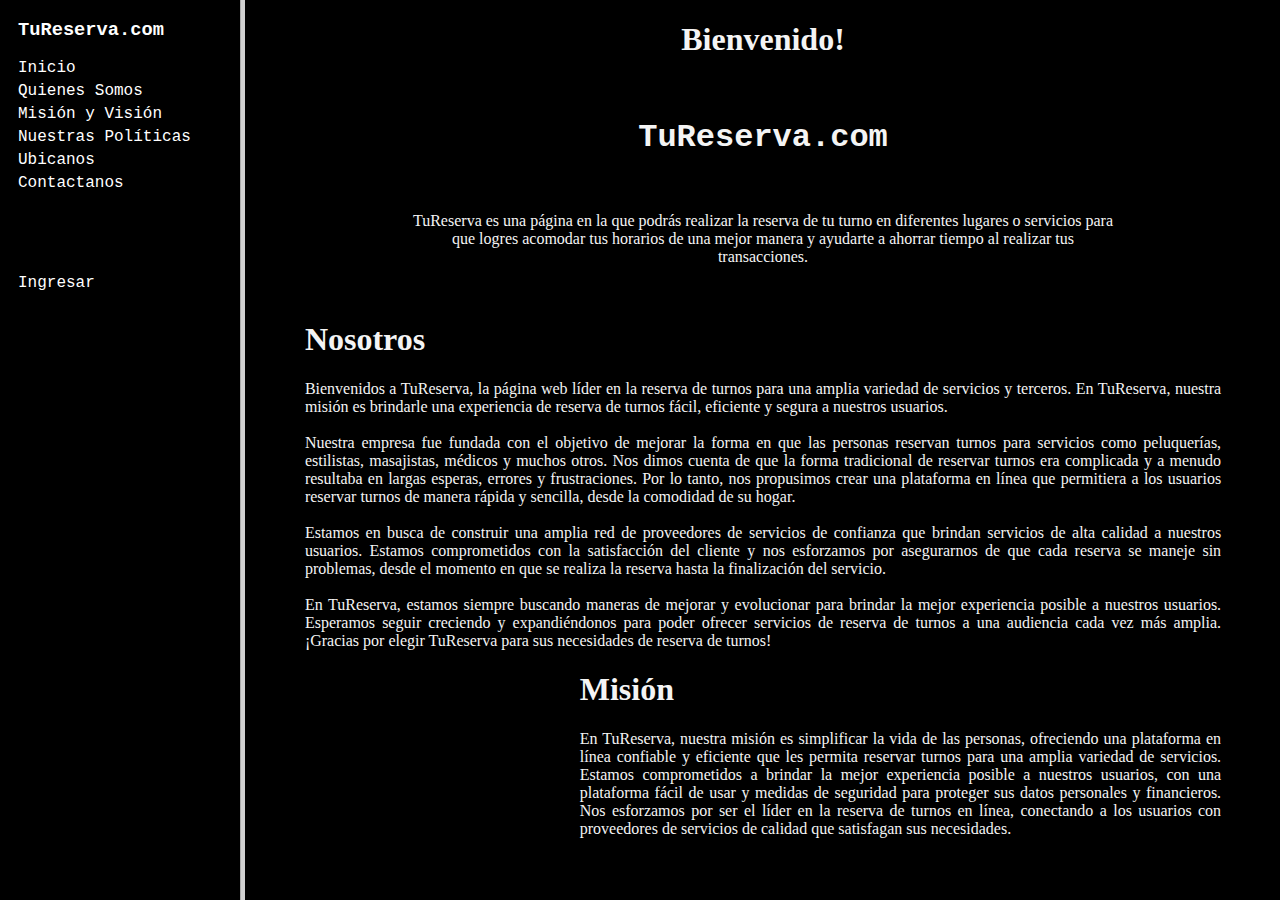
<file: Páginas/index.html>
<!DOCTYPE html>
<head>
    <link rel="stylesheet" href="style.css">
    <title>TuReserva</title>
    <link rel="stylesheet" href="https://cdn.jsdelivr.net/npm/bootstrap@4.0.0/dist/css/bootstrap.min.css" integrity="sha384-Gn5384xqQ1aoWXA+058RXPxPg6fy4IWvTNh0E263XmFcJlSAwiGgFAW/dAiS6JXm" crossorigin="anonymous">
</head>
<frameset cols="240, *">
    <frame src="nav.html" name="left">
    <frame src="inicio.html" name="right">
</frameset>
<body>

</body>
</html>
</file>
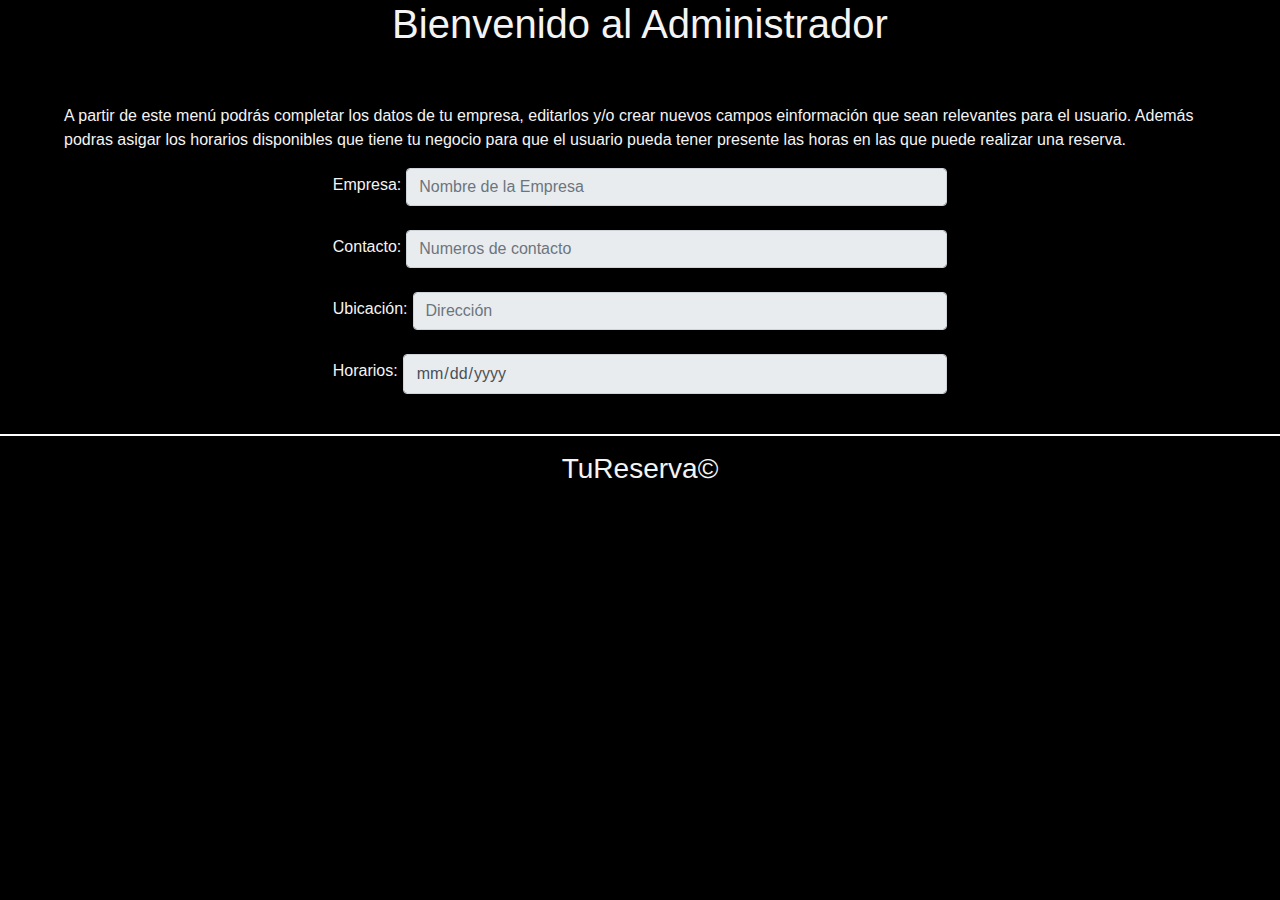
<file: Páginas/ADMIN.html>
<!DOCTYPE html>
<html lang="en">
  <head>
    <meta charset="UTF-8" />
    <meta http-equiv="X-UA-Compatible" content="IE=edge" />
    <meta name="viewport" content="width=device-width, initial-scale=1.0" />
    <link
      rel="stylesheet"
      href="https://cdn.jsdelivr.net/npm/bootstrap@4.0.0/dist/css/bootstrap.min.css"
      integrity="sha384-Gn5384xqQ1aoWXA+058RXPxPg6fy4IWvTNh0E263XmFcJlSAwiGgFAW/dAiS6JXm"
      crossorigin="anonymous"
    />
    <link rel="stylesheet" href="style.css" />
    <title>Administrador</title>
  </head>

  <body>
    <center>
      <h1>Bienvenido al Administrador</h1>
    </center>
    <br /><br />
    <div class="parrafo">
      <p>
        A partir de este menú podrás completar los datos de tu empresa,
        editarlos y/o crear nuevos campos einformación que sean relevantes para
        el usuario. Además podras asigar los horarios disponibles que tiene tu
        negocio para que el usuario pueda tener presente las horas en las que
        puede realizar una reserva.
      </p>
    </div>

    <div class="datos">
      <div class="datosindv">
        <label for="">Empresa: </label>
        <input
          class="form-control"
          type="text"
          placeholder="Nombre de la Empresa"
          readonly
        />
      </div>
      <br />
      <div class="datosindv">
        <label for="">Contacto: </label>
        <input
          class="form-control"
          type="text"
          placeholder="Numeros de contacto"
          readonly
        />
      </div>
      <br />
      <div class="datosindv">
        <label for="">Ubicación: </label>
        <input
          class="form-control"
          type="text"
          placeholder="Dirección"
          readonly
        />
      </div>
      <br />
      <div class="datosindv">
        <label for="">Horarios: </label>
        <input class="form-control" type="date" placeholder="" disabled />
      </div>
    </div>
    <br />
    <hr
      style="height: 2px; width: 100%; border-width: 0; background-color: white"
    />
    <center>
      <h3>TuReserva&copy;</h3>
    </center>
  </body>
</html>
</file>
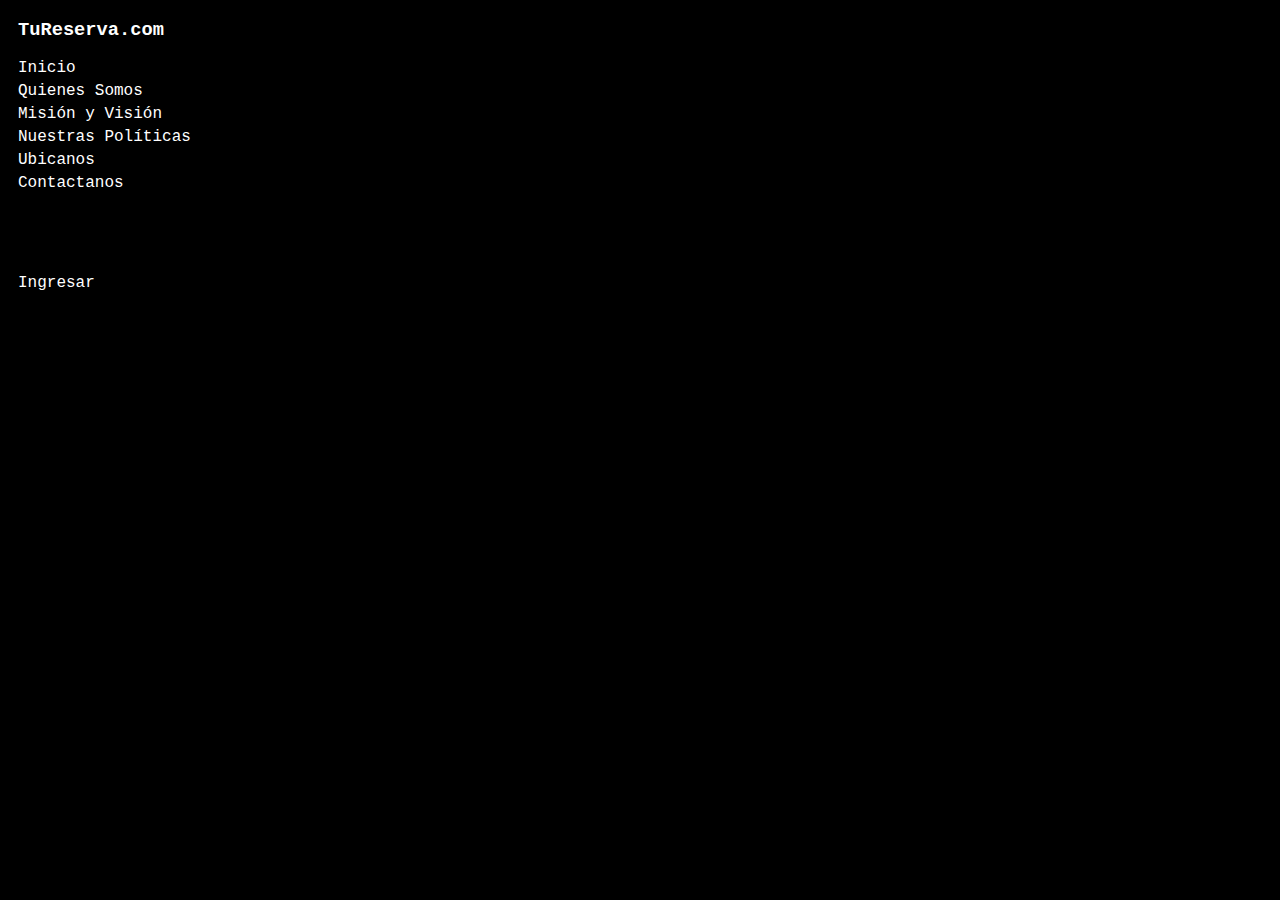
<file: Páginas/nav.html>
<!DOCTYPE html>
<html lang="en">

<head>
    <meta charset="UTF-8">
    <meta http-equiv="X-UA-Compatible" content="IE=edge">
    <meta name="viewport" content="width=device-width, initial-scale=1.0">
    <link rel="stylesheet" href="style.css">
    <title>TuReserva</title>
</head>

<body>

    <div class="sidebar">
        <ul>
            <div class="inicio">
                <a href="inicio.html" class="nombre" target="right">
                    <h3 style="font-family: 'Courier New', Courier, monospace;">TuReserva.com</h3>
                </a>
            </div>
            <li><a href="inicio.html" target="right">Inicio</a></li>
            <li><a href="inicio.html#nosotros" target="right">Quienes Somos</a></li>
            <li><a href="inicio.html#m&v" target="right">Misión y Visión</a></li>
            <li><a href="PL.html" target="right">Nuestras Políticas</a></li>
            <li><a href="inicio.html#ubicacion" target="right">Ubicanos</a></li>
            <li><a href="inicio.html#contacto" target="right">Contactanos</a></li>
            <br>
            <br>
            <br>
            <br>
            <li><a href="ADMIN.html" target="right">Ingresar</a></li>
        </ul>
    </div>

</body>

</html>
</file>
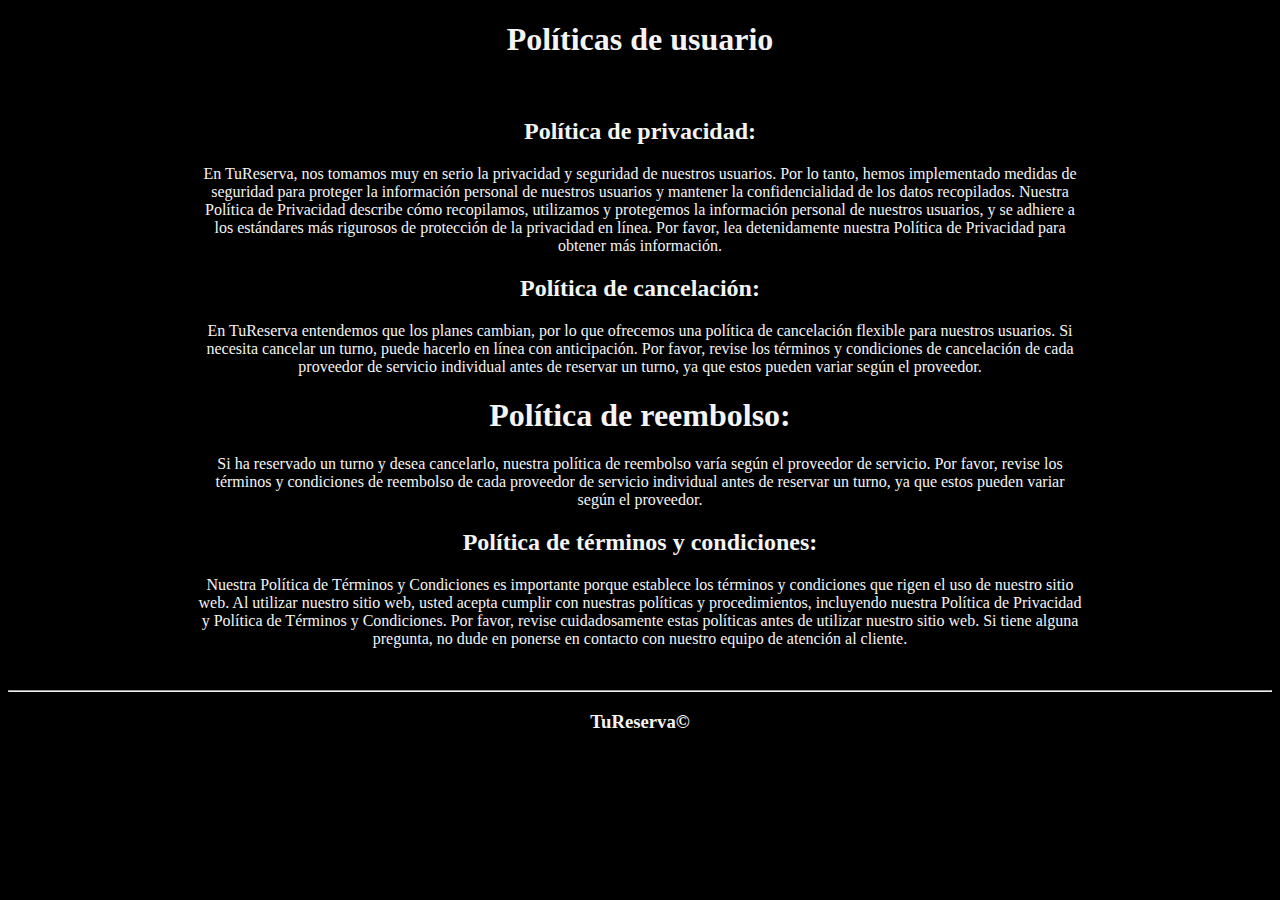
<file: Páginas/PL.html>
<!DOCTYPE html>
<html lang="en">

<head>
    <meta charset="UTF-8">
    <meta http-equiv="X-UA-Compatible" content="IE=edge">
    <meta name="viewport" content="width=device-width, initial-scale=1.0">
    <link rel="stylesheet" href="style.css">
    <title>Políticas</title>
</head>

<body>

    <center>

        <h1>Políticas de usuario</h1>
        <br>
        <div style="width: 70%;">
            <h2>Política de privacidad:</h2>

            <p>
                En TuReserva, nos tomamos muy en serio la privacidad y seguridad de nuestros usuarios. Por lo tanto,
                hemos
                implementado medidas de seguridad para proteger la información personal de nuestros usuarios y mantener
                la
                confidencialidad de los datos recopilados. Nuestra Política de Privacidad describe cómo recopilamos,
                utilizamos y protegemos la información personal de nuestros usuarios, y se adhiere a los estándares más
                rigurosos de protección de la privacidad en línea. Por favor, lea detenidamente nuestra Política de
                Privacidad para obtener más información.
            </p>

            <h2>
                Política de cancelación:
            </h2>

            <p></p>
            En TuReserva entendemos que los planes cambian, por lo que ofrecemos una política de cancelación flexible
            para nuestros usuarios. Si necesita cancelar un turno, puede hacerlo en línea con anticipación. Por favor,
            revise los términos y condiciones de cancelación de cada proveedor de servicio individual antes de reservar
            un turno, ya que estos pueden variar según el proveedor.
            </p>
            <h1>
                Política de reembolso:
            </h1>

            <p>
                Si ha reservado un turno y desea cancelarlo, nuestra política de reembolso varía según el proveedor de
                servicio. Por favor, revise los términos y condiciones de reembolso de cada proveedor de servicio
                individual
                antes de reservar un turno, ya que estos pueden variar según el proveedor.
            </p>

            <h2>
                Política de términos y condiciones:
            </h2>
            <p>
                Nuestra Política de Términos y Condiciones es importante porque establece los términos y condiciones que
                rigen el uso de nuestro sitio web. Al utilizar nuestro sitio web, usted acepta cumplir con nuestras
                políticas y procedimientos, incluyendo nuestra Política de Privacidad y Política de Términos y
                Condiciones.
                Por favor, revise cuidadosamente estas políticas antes de utilizar nuestro sitio web. Si tiene alguna
                pregunta, no dude en ponerse en contacto con nuestro equipo de atención al cliente.
            </p>
        </div>
        <br>
        <hr>
        <h3>TuReserva&copy;</h3>

</body>

</html>
</file>
<file: Páginas/style.css>
body {
   color: #f4f4f4;
   background-color: black;
}

.sidebar {
   width: 90%;
   /* ancho del menú lateral */
   background-color: black;
   /* color de fondo del menú lateral */
   margin-left: 10px;
}

ul {
   list-style: none;
   /* quitar los estilos por defecto de la lista */
   margin: 0;
   padding: 0;
}

li {
   margin: 5px 0;
   /* margen entre elementos de la lista */
   font-family: 'Courier New', Courier, monospace;
   font-size: medium;
}

a {
   color: white;
   /* color de texto por defecto */
   text-decoration: none;
   /* quitar subrayado por defecto */
   transition: color 0.2s;
   /* transición para el efecto hover */
}

a:hover {
   border-radius: 10px;
   padding: 5px;
   color: black;
   /* color de texto al pasar el ratón por encima */
   background-color: white;
   /* color de fondo al pasar el ratón por encima */
}

.nombre:hover {
   border-radius: 10px;
   padding: 5px;
   color: black;
   /* color de texto al pasar el ratón por encima */
   background-color: white;
   /* color de fondo al pasar el ratón por encima */
}

.parrafo{
   margin-left: 5%;
   margin-right: 5%;
}

.datos{
   margin-left: 10%;
   margin-right: 10%;
}

.datos label{
   margin: 5px;
   margin-left: 20%;
}

.datos input{
   width: 60%;
   margin-right: 20%;
}

.datosindv{
   display: flex;
}

.contactenos{
   display: flex;
}

.contactenos img{
   width: 50px;
}

.redes{

   margin-right: 10%;
}

footer{
   display: grid;
   place-items: center;
}

.right{
   margin-left: 30%;
   text-align: justify;
}

.left{
   margin-right: 30%;
   text-align: justify;
}

#ubicacion{
   display: grid;
   place-items: center;
}

#contacto{
   display: grid;
   place-items: center;
}
/*
frame{
   
}*/
</file>
